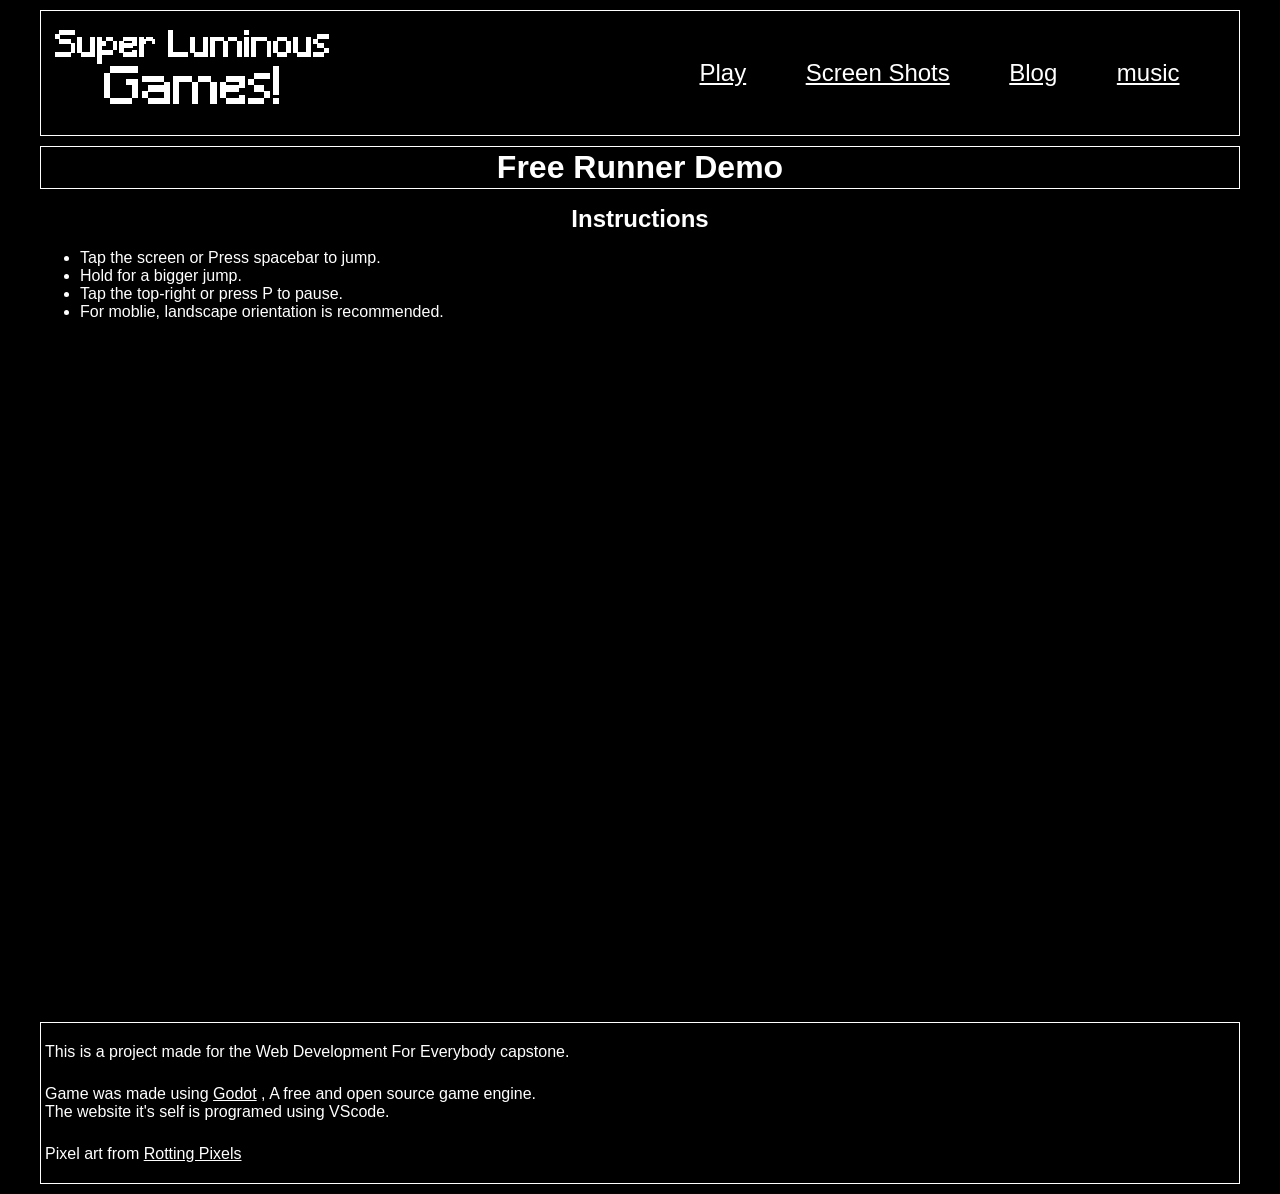
<file: index.html>
<!DOCTYPE html>
<html lang="en">
<head>
    <meta charset="UTF-8">
    <meta name="viewport" content="width=device-width, initial-scale=1.0">
    <link rel="stylesheet" href="CSS/style.css">
    <link rel="stylesheet" href="CSS/menu_styles.css">
    <title>SuperLuminous Games</title>
</head>

<body>
    
    <nav> 
        <div class="nav-logo"> <img src="images/logo.png" alt = ""> </div>
          
        <!-- Desktop navigation links -->
        <div class="nav-links">
            <ul>
                <li><a href="index.html">Play</a></li>
                <li><a href="gallery.html">Screen Shots</a></li>
                <li><a href="blog.html">Blog</a></li>
                <li><a href="music.html">music</a></li>
            </ul>
        </div>

        <!-- Hamburger Menu -->
        <div class="ham-menu">
            <span></span>
            <span></span>
            <span></span>
        </div>

        <!--Drop Down Menu For Moblie -->
        <div class="off-screen-menu">
            <ul>
                <li><a href="index.html">Play</a></li>
                <li><a href="gallery.html">Screen Shots</a></li>
                <li><a href="blog.html">Blog</a></li>
                <li><a href="music.html">Music</a></li>
            </ul>
        </div>
    </nav>

    <header>
        <h1>Free Runner Demo</h1>    
    </header>

    <main>

        <div class="instructions">
            <h1>  Instructions </h1>
            <ul>
                <li>Tap the screen or Press spacebar to jump.</li>
                <li>Hold for a bigger jump.</li>
                <li>Tap the top-right or press P to pause.</li>
                <li>For moblie, landscape orientation is recommended.</li>
            </ul>
        </div>
 
        <div class="game-window" id="game-window">
            <iframe 
                src="https://super-luminous.github.io/Free-Runner/" 
                allow="autoplay; gamepad"
                style="border: none; width: auto; height: 100%; aspect-ratio: 16/9;
                margin: auto;
                display: flex;"
                >
            </iframe>
        </div>

    </main>

    <footer>
        <p>
            This is a project made for the Web Development For Everybody capstone.    
        </p>

        <p>
            Game was made using <a href="https://godotengine.org" target="_blank" rel="noopener noreferrer" >Godot</a>
            , A free and open source game engine. <br>
            The website it's self is programed using VScode.
        </p>

        <P>
            Pixel art from <a href="https://rottingpixels.itch.io/" target="_blank" rel="noopener noreferrer" >Rotting Pixels</a>
        </P>
    </footer> 

    <script>
        //Detect Landscape or Portrait      

        const game = document.getElementById("game-window")

        let portrait = window.matchMedia("(orientation: portrait)").matches;
        let vpWidth = window.innerWidth;


        window.matchMedia("(orientation: portrait)").addEventListener("change", e => {
            portrait = e.matches
            vpWidth = window.innerWidth;

            if(portrait)
            {
                game.classList.remove("full-screen-game");  
            }
            else if(vpWidth < 900 )
            {
                game.classList.add("full-screen-game");
            }
        
        });
    </script>
    <script src="javascript/hamburger.js" defer> </script>

</body>
</html>
</file>
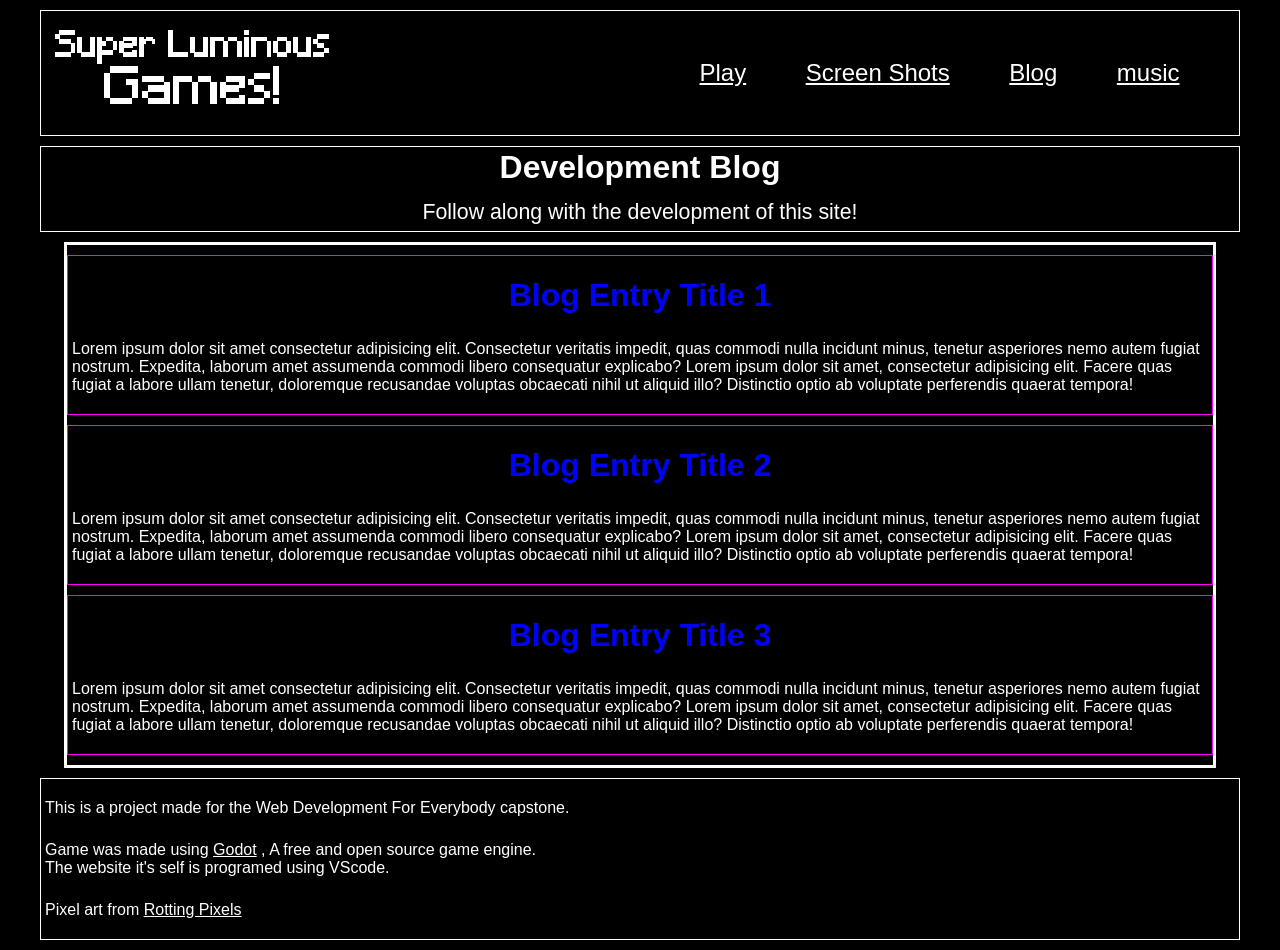
<file: blog.html>
<!DOCTYPE html>
<html lang="en">
<head>
    <meta charset="UTF-8">
    <meta name="viewport" content="width=device-width, initial-scale=1.0">
    <link rel="stylesheet" href="CSS/style.css">
    <link rel="stylesheet" href="CSS/menu_styles.css">
    <title>Document</title>
</head>
<body>
     
   <nav> 
        <div class="nav-logo"> 
            <img src="images/logo.png" alt = "">
        </div>

        <!-- Desktop navigation links -->
        <div class="nav-links">
            <ul>
                <li><a href="index.html">Play</a></li>
                <li><a href="gallery.html">Screen Shots</a></li>
                <li><a href="blog.html">Blog</a></li>
                <li><a href="music.html">music</a></li>
            </ul>
        </div>

        <!-- Hamburger Menu -->
        <div class="ham-menu">
            <span></span>
            <span></span>
            <span></span>
        </div>

        <!--Drop Down Menu -->
        <div class="off-screen-menu">
            <ul>
                <li><a href="index.html">Play</a></li>
                <li><a href="gallery.html">Screen Shots</a></li>
                <li><a href="blog.html">Blog</a></li>
                <li><a href="music.html">Music</a></li>
            </ul>
        </div>

    </nav>

    <header>

        <h1>Development Blog</h1>
        
        <p>
            Follow along with the development of this site!
        </p>
        
    </header>

    <main class="blog-container">

        <div class="blog-entry">
            <h1> Blog Entry Title 1</h1>
            <p>
                Lorem ipsum dolor sit amet consectetur adipisicing elit. Consectetur veritatis impedit, quas commodi nulla incidunt minus, tenetur asperiores nemo autem fugiat nostrum. Expedita, laborum amet assumenda commodi libero consequatur explicabo?
                Lorem ipsum dolor sit amet, consectetur adipisicing elit. Facere quas fugiat a labore ullam tenetur, doloremque recusandae voluptas obcaecati nihil ut aliquid illo? Distinctio optio ab voluptate perferendis quaerat tempora!
            </p>
        </div>

        <div class="blog-entry">
            <h1> Blog Entry Title 2</h1>
            <p>
                Lorem ipsum dolor sit amet consectetur adipisicing elit. Consectetur veritatis impedit, quas commodi nulla incidunt minus, tenetur asperiores nemo autem fugiat nostrum. Expedita, laborum amet assumenda commodi libero consequatur explicabo?
                Lorem ipsum dolor sit amet, consectetur adipisicing elit. Facere quas fugiat a labore ullam tenetur, doloremque recusandae voluptas obcaecati nihil ut aliquid illo? Distinctio optio ab voluptate perferendis quaerat tempora!
            </p>
        </div>

        <div class="blog-entry">
            <h1> Blog Entry Title 3</h1>
            <p>
                Lorem ipsum dolor sit amet consectetur adipisicing elit. Consectetur veritatis impedit, quas commodi nulla incidunt minus, tenetur asperiores nemo autem fugiat nostrum. Expedita, laborum amet assumenda commodi libero consequatur explicabo?
                Lorem ipsum dolor sit amet, consectetur adipisicing elit. Facere quas fugiat a labore ullam tenetur, doloremque recusandae voluptas obcaecati nihil ut aliquid illo? Distinctio optio ab voluptate perferendis quaerat tempora!
            </p>
        </div>

    </main>

    <footer>

        <p>
            This is a project made for the Web Development For Everybody capstone.
        </p>

        <p>
            Game was made using <a href="https://godotengine.org" target="_blank" rel="noopener noreferrer" >Godot</a>
            , A free and open source game engine. <br>
            The website it's self is programed using VScode.
        </p>

        <P>
            Pixel art from <a href="https://rottingpixels.itch.io/" target="_blank" rel="noopener noreferrer" >Rotting Pixels</a>
        </P>

    </footer> 

<script src="javascript/hamburger.js" defer> </script> 
</body>
</html>
</file>
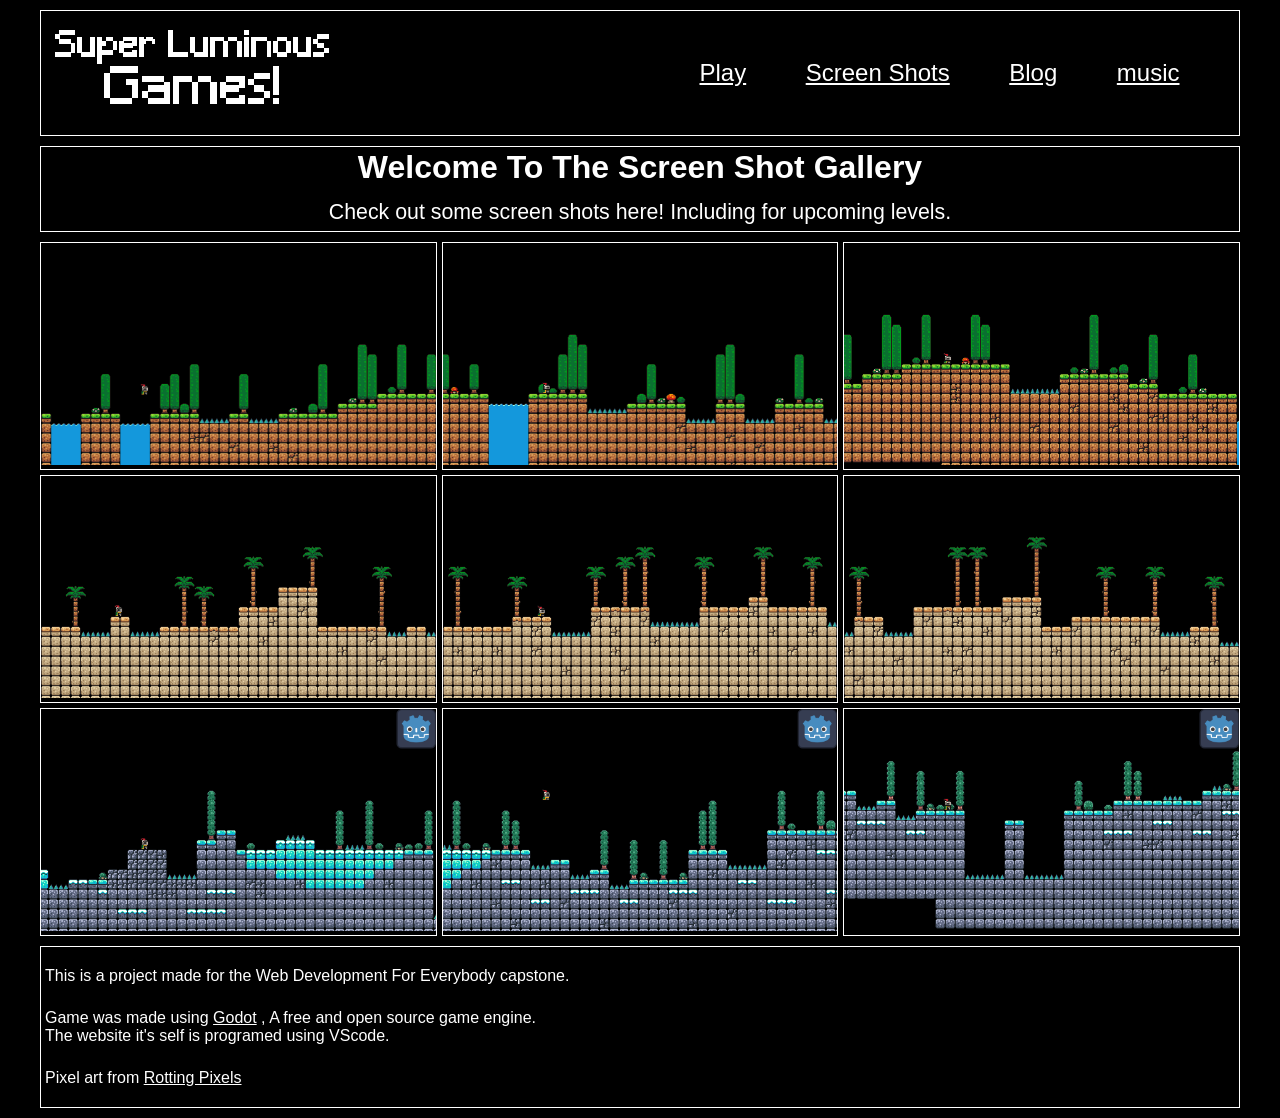
<file: gallery.html>
<!DOCTYPE html>
<html lang="en">
<head>
    <meta charset="UTF-8">
    <meta name="viewport" content="width=device-width, initial-scale=1.0">
    <link rel="stylesheet" href="CSS/style.css">
    <link rel="stylesheet" href="CSS/menu_styles.css">
    <link rel="stylesheet" href="CSS/lightbox.css">
    <title>Screen Shot Gallery</title>
</head>
<body>

    <nav> 
        <div class="nav-logo"> 
            <img src="images/logo.png" alt = "">
        </div>

        <!-- Desktop navigation links -->
        <div class="nav-links">
            <ul>
                <li><a href="index.html">Play</a></li>
                <li><a href="gallery.html">Screen Shots</a></li>
                <li><a href="blog.html">Blog</a></li>
                <li><a href="music.html">music</a></li>
            </ul>
        </div>

        <!-- Hamburger Menu -->
        <div class="ham-menu">
            <span></span>
            <span></span>
            <span></span>
        </div>

        <!--Drop Down Menu -->
        <div class="off-screen-menu">
            <ul>
                <li><a href="index.html">Play</a></li>
                <li><a href="gallery.html">Screen Shots</a></li>
                <li><a href="blog.html">Blog</a></li>
                <li><a href="music.html">Music</a></li>
            </ul>
        </div>
    </nav>

    <header>

        <h1>Welcome To The Screen Shot Gallery</h1>
        <p>
            Check out some screen shots here! Including for upcoming levels. 
        </p>
        
    </header>

    <main class="gallery">

        <div class="gallery-item"> <img src="screen_shots/Forest_01.png" alt="Forest Level 1"> </div>
        <div class="gallery-item"> <img src="screen_shots/Forest_02.png" alt="Forest Level 2"> </div>
        <div class="gallery-item"> <img src="screen_shots/Forest_03.png" alt="Forest Level 3"> </div>
        <div class="gallery-item"> <img src="screen_shots/Desert_01.png" alt="Desert Level 1"> </div>
        <div class="gallery-item"> <img src="screen_shots/Desert_02.png" alt="Desert Level 2"> </div>
        <div class="gallery-item"> <img src="screen_shots/Desert_03.png" alt="Desert Level 3"> </div>
        <div class="gallery-item"> <img src="screen_shots/Mountian_01.png" alt="Mountian Level 1"> </div>
        <div class="gallery-item"> <img src="screen_shots/Mountian_02.png" alt="Mountian Level 2"> </div>
        <div class="gallery-item"> <img src="screen_shots/Mountian_03.png" alt="Mountian Level 3"> </div>

    </main>

    <footer>
        <p>
            This is a project made for the Web Development For Everybody capstone.
        </p>

        <p>
            Game was made using <a href="https://godotengine.org" target="_blank" rel="noopener noreferrer" >Godot</a>
            , A free and open source game engine. <br>
            The website it's self is programed using VScode.
        </p>

        <P>
            Pixel art from <a href="https://rottingpixels.itch.io/" target="_blank" rel="noopener noreferrer" >Rotting Pixels</a>
        </P>
    </footer> 

<script src="javascript/hamburger.js" defer>    </script>
<script src="javascript/lightbox.js" defer>     </script>
</body>
</html>
</file>
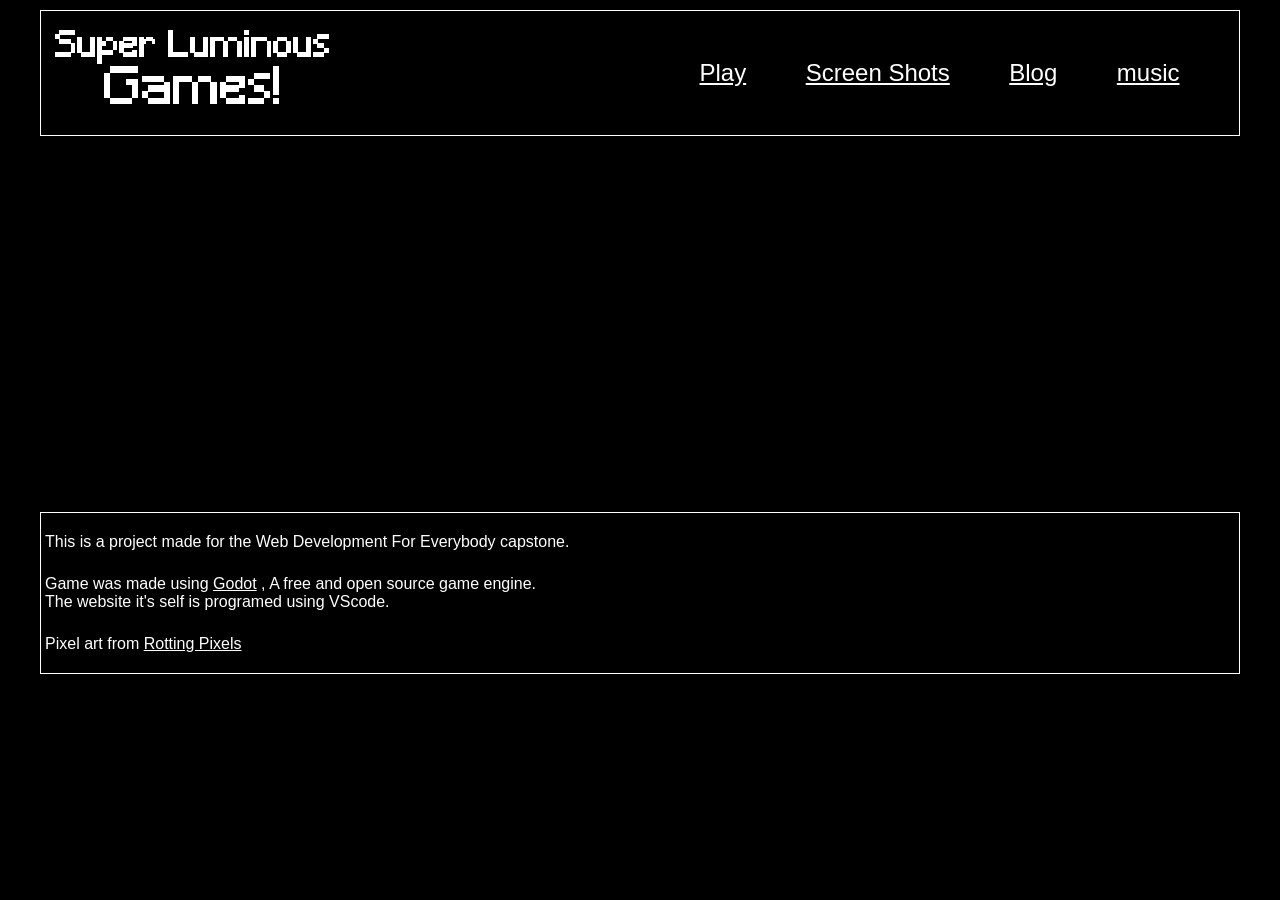
<file: music.html>
<!DOCTYPE html>
<html lang="en">
<head>
    <meta charset="UTF-8">
    <meta name="viewport" content="width=device-width, initial-scale=1.0">
    <link rel="stylesheet" href="CSS/style.css">
    <link rel="stylesheet" href="CSS/menu_styles.css">
    <title>Music</title>
</head>
<body>
    
    <nav> 
        <div class="nav-logo"> 
            <img src="images/logo.png" alt = "">
        </div>

        <!-- Desktop navigation links -->
        <div class="nav-links">
            <ul>
                <li><a href="index.html">Play</a></li>
                <li><a href="gallery.html">Screen Shots</a></li>
                <li><a href="blog.html">Blog</a></li>
                <li><a href="music.html">music</a></li>
            </ul>
        </div>

        <!-- Hamburger Menu -->
        <div class="ham-menu">
            <span></span>
            <span></span>
            <span></span>
        </div>

        <!--Drop Down Menu -->
        <div class="off-screen-menu">
            <ul>
                <li><a href="index.html">Play</a></li>
                <li><a href="gallery.html">Screen Shots</a></li>
                <li><a href="blog.html">Blog</a></li>
                <li><a href="music.html">Music</a></li>
            </ul>
        </div>
        
        

    </nav>
     
    <iframe data-testid="embed-iframe" style="border-radius:12px" src="https://open.spotify.com/embed/playlist/2Lbb9EIZRyF0g7XPNHDNwq?utm_source=generator&theme=0" width="100%" height="352" frameBorder="0" allowfullscreen="" allow="autoplay; clipboard-write; encrypted-media; fullscreen; picture-in-picture" loading="lazy"></iframe>
    
    <footer>

        <p>
           This is a project made for the Web Development For Everybody capstone.
        </p>

        <p>
            Game was made using <a href="https://godotengine.org" target="_blank" rel="noopener noreferrer" >Godot</a>
            , A free and open source game engine. <br>
            The website it's self is programed using VScode.
        </p>

        <P>
            Pixel art from <a href="https://rottingpixels.itch.io/" target="_blank" rel="noopener noreferrer" >Rotting Pixels</a>
        </P>

    </footer> 


<script src="javascript/hamburger.js" defer> </script>
</body>
</html>
</file>
<file: CSS/style.css>
:root
{
    --bg-color: black;
    --text-color: white;
}

*
{
    box-sizing: border-box;
    color: var(--text-color);
    font-family: sans-serif;
}


/* property: clamp(minimum, preferred, maximum); */
body
{
    background-color: var(--bg-color);
}

p
{
    padding: 4px;
}


/* Nav Menu */
nav
{
    display: flex;
    flex-wrap: wrap; /* Allows items to move to a new line */
    border: 1px solid var(--text-color);
    width: clamp(200px, 95vw, 1200px);
    height: auto;
    margin: 10px auto 10px;
    align-items: center;
}

.nav-logo
{
    /* border: 1px solid white; */
    height: 120px;
    min-width: 200px;
    margin-top: 2px;
    margin-bottom: 2px;
    margin-left: 2px;
    text-align: center;
}

.nav-logo img 
{
    height: 100%;
}


.nav-links
{
    /* border: 1px solid white; */
    display: flex;
    text-align: center;
    margin-left: auto; 
    width: clamp(450px, 50%, 1200px);
}

.nav-links ul
{
    display: flex;          /* Aligns list items horizontally */
    list-style-type: none;  /* Removes default bullet points */
    padding: 0;             /* Removes default left padding */
    margin: 0;              /* Removes default margin */
    justify-content: space-evenly;           /* Controls spacing between items */
    font-size: 1.5rem;
    width: 100%;
}



/* Header */
header
{
    border: 1px solid white;

    width: clamp(200px, 95vw, 1200px); height: auto;
    font-size: 16pt;
    margin: 10px auto 10px;
    align-items: center;
}

header h1
{
    text-align: center;
    font-size: 24pt;
    margin: 2px;
}

header p
{
    text-align: center;
    margin-top: 10px;
    margin-bottom: 2px;
}



/* Game */
.game-window
{ 
    width: clamp(200px, 95vw, 1200px); height: auto;
    aspect-ratio: 16/9;
    margin: 10px auto 10px;
}

.high-score
{
    border: 1px solid white;

    width: clamp(200px, 95vw, 1200px); min-height: 400px;
    margin: 10px auto 10px;
}

.instructions
{
    width: clamp(200px, 95vw, 1200px); height: auto;
    margin: 10px auto 10px;
    align-items: center;
    justify-content: center;
}

.instructions h1
{
    text-align: center;
    font-size: 18pt;
}



/* Gallery */
.gallery
{
    display: grid;
    grid-template-columns: repeat(3, minmax(0, 1fr));
    gap: 5px;
    min-height: 100px;
    width: clamp(200px, 95vw, 1200px);
    margin: 10px auto 10px;
    padding: 0px;
   
}

.gallery-item
{
    box-sizing: border-box;
    border: 1px solid white;
    height: auto;
    aspect-ratio: 16/9;
    text-align: center;
}

.gallery img
{
    width: 100%;
    cursor: pointer;
}

.full-screen-game
{
    position: fixed;
    padding: 0px;
    margin: 0px;
    top: 0;  left: 0;
    width: 100%; height: 100%;  
    z-index: 100;
    background-color: black;
}



/* Blog */
.blog-container
{
    border: 3px solid white;
    width: clamp(200px, 90vw, 1200px); height: auto;
    min-height: 100px;
    margin: 10px auto 10px  
}

.blog-entry
{
    border: 1px solid magenta;
    width: 100%;
    min-height: 100px;
    color: aliceblue;
    margin: 10px auto 10px  
}

.blog-entry h1
{
    color: blue;
    text-align: center;
}



/* Footer */
footer
{
    border: 1px solid white;
    width: clamp(200px, 95vw, 1200px); height: auto;
    margin: 10px auto 10px;
}


/* Tablet Responsive Styles (Breakpoint: 992px) */
@media (max-width: 992px) 
{
    .gallery
    {
        grid-template-columns: auto auto;  
    }

}

/* Mobile Responsive Styles (Breakpoint:  576px) */
@media (max-width: 576px)
{
    header
    {
        font-size: 12pt;
        border-width: 1px;
    }

    .nav-links
    {
        display: none;
    }

    .nav-logo
    {
        height: 80px;
    }

   
    .gallery
    {
        grid-template-columns: auto;  
    }

}
</file>
<file: CSS/menu_styles.css>
:root
{
    --border-color: white;
    --bar-color: white;
    --background-color: black;
    interpolate-size: allow-keywords; /* Opt-in the document to animate keyword sizes globally */
}


/* Hamburger Menu */
.ham-menu
{
    border: 2px solid var(--border-color);
    height: 0px;
    display: none; /* Hide the checkbox and hamburger button on desktop */
    flex-direction: column;
    position: relative;
    cursor: pointer;
    aspect-ratio: 1/1;
    margin-left: auto;
    margin-right: 0px;
}



/* Bars */
.ham-menu span
{
    height: 5px;
    width: 70%;
    background-color: var(--bar-color);
    border-radius: 25px;
    position: absolute;
    top: 50%;
    left: 50%;
    transform: translate(-50%, -50%);   
}

.ham-menu span:nth-child(1)
{
    top: 25%
}

.ham-menu span:nth-child(3)
{
    top: 75%
}

.ham-menu.active span:nth-child(1)
{
    top: 50%;
    transform: translate(-50%, -50%) rotate(45deg);
}

.ham-menu.ham-menu.active span:nth-child(2)
{
    opacity: 0;
}

.ham-menu.active span:nth-child(3)
{
    top: 50%;
    transform: translate(-50%, -50%) rotate(-45deg);
}



/* Drop down Menu */
.off-screen-menu
{
    background-color:  var(--background-color);
    overflow: hidden;
    font-size: 18pt;
    width: 100%; height: auto;
    max-height: 0px; 
    transition: max-height 500ms  ease;
}

.off-screen-menu ul
{
    list-style-type: none;  /* Removes default bullet points */
    padding: 0;             /* Removes default left padding */
    margin: 0;              /* Removes default margin */
}

.off-screen-menu li
{
    display: flex; /* allows to change justify and align */
    justify-content: center;
    align-items: center;
    width: 100%;  height: 60px;
}

.off-screen-menu.active
{
    max-height: 400px; /* Hack to make animation work */
}



/* Mobile Responsive Styles (Breakpoint:  576px) */
@media (max-width: 576px)
{
    /*show on mobile */
    .ham-menu
    {
        display: flex;
        height: 50px;
        margin-left: auto; 
    }
}
</file>
